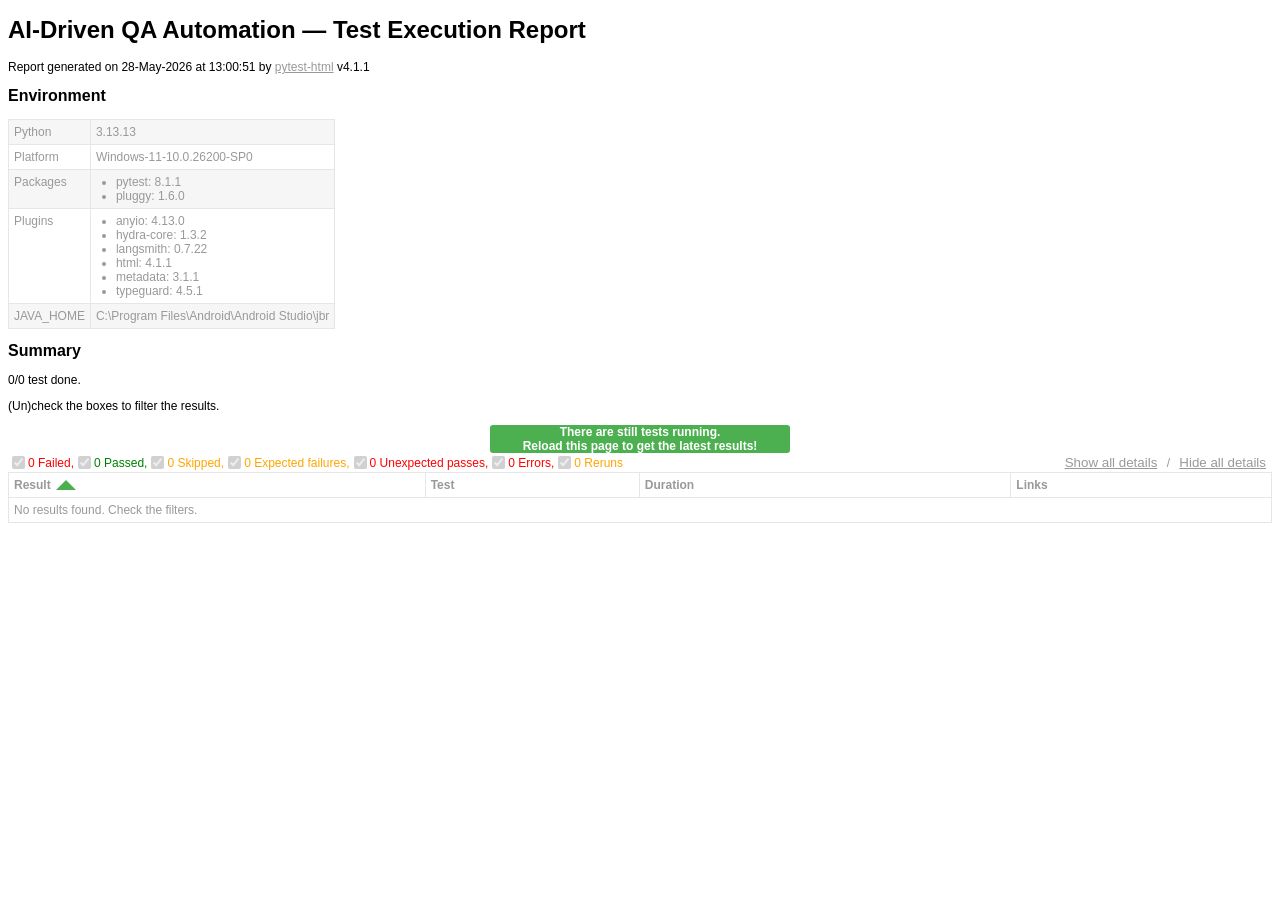
<file: qa_framework/reports/html/report.html>
<!DOCTYPE html>
<html>
  <head>
    <meta charset="utf-8"/>
    <title id="head-title">AI-Driven QA Automation — Test Execution Report</title>
      <style type="text/css">body {
  font-family: Helvetica, Arial, sans-serif;
  font-size: 12px;
  /* do not increase min-width as some may use split screens */
  min-width: 800px;
  color: #999;
}

h1 {
  font-size: 24px;
  color: black;
}

h2 {
  font-size: 16px;
  color: black;
}

p {
  color: black;
}

a {
  color: #999;
}

table {
  border-collapse: collapse;
}

/******************************
 * SUMMARY INFORMATION
 ******************************/
#environment td {
  padding: 5px;
  border: 1px solid #e6e6e6;
  vertical-align: top;
}
#environment tr:nth-child(odd) {
  background-color: #f6f6f6;
}
#environment ul {
  margin: 0;
  padding: 0 20px;
}

/******************************
 * TEST RESULT COLORS
 ******************************/
span.passed,
.passed .col-result {
  color: green;
}

span.skipped,
span.xfailed,
span.rerun,
.skipped .col-result,
.xfailed .col-result,
.rerun .col-result {
  color: orange;
}

span.error,
span.failed,
span.xpassed,
.error .col-result,
.failed .col-result,
.xpassed .col-result {
  color: red;
}

.col-links__extra {
  margin-right: 3px;
}

/******************************
 * RESULTS TABLE
 *
 * 1. Table Layout
 * 2. Extra
 * 3. Sorting items
 *
 ******************************/
/*------------------
 * 1. Table Layout
 *------------------*/
#results-table {
  border: 1px solid #e6e6e6;
  color: #999;
  font-size: 12px;
  width: 100%;
}
#results-table th,
#results-table td {
  padding: 5px;
  border: 1px solid #e6e6e6;
  text-align: left;
}
#results-table th {
  font-weight: bold;
}

/*------------------
 * 2. Extra
 *------------------*/
.logwrapper {
  max-height: 230px;
  overflow-y: scroll;
  background-color: #e6e6e6;
}
.logwrapper.expanded {
  max-height: none;
}
.logwrapper.expanded .logexpander:after {
  content: "collapse [-]";
}
.logwrapper .logexpander {
  z-index: 1;
  position: sticky;
  top: 10px;
  width: max-content;
  border: 1px solid;
  border-radius: 3px;
  padding: 5px 7px;
  margin: 10px 0 10px calc(100% - 80px);
  cursor: pointer;
  background-color: #e6e6e6;
}
.logwrapper .logexpander:after {
  content: "expand [+]";
}
.logwrapper .logexpander:hover {
  color: #000;
  border-color: #000;
}
.logwrapper .log {
  min-height: 40px;
  position: relative;
  top: -50px;
  height: calc(100% + 50px);
  border: 1px solid #e6e6e6;
  color: black;
  display: block;
  font-family: "Courier New", Courier, monospace;
  padding: 5px;
  padding-right: 80px;
  white-space: pre-wrap;
}

div.media {
  border: 1px solid #e6e6e6;
  float: right;
  height: 240px;
  margin: 0 5px;
  overflow: hidden;
  width: 320px;
}

.media-container {
  display: grid;
  grid-template-columns: 25px auto 25px;
  align-items: center;
  flex: 1 1;
  overflow: hidden;
  height: 200px;
}

.media-container--fullscreen {
  grid-template-columns: 0px auto 0px;
}

.media-container__nav--right,
.media-container__nav--left {
  text-align: center;
  cursor: pointer;
}

.media-container__viewport {
  cursor: pointer;
  text-align: center;
  height: inherit;
}
.media-container__viewport img,
.media-container__viewport video {
  object-fit: cover;
  width: 100%;
  max-height: 100%;
}

.media__name,
.media__counter {
  display: flex;
  flex-direction: row;
  justify-content: space-around;
  flex: 0 0 25px;
  align-items: center;
}

.collapsible td:not(.col-links) {
  cursor: pointer;
}
.collapsible td:not(.col-links):hover::after {
  color: #bbb;
  font-style: italic;
  cursor: pointer;
}

.col-result {
  width: 130px;
}
.col-result:hover::after {
  content: " (hide details)";
}

.col-result.collapsed:hover::after {
  content: " (show details)";
}

#environment-header h2:hover::after {
  content: " (hide details)";
  color: #bbb;
  font-style: italic;
  cursor: pointer;
  font-size: 12px;
}

#environment-header.collapsed h2:hover::after {
  content: " (show details)";
  color: #bbb;
  font-style: italic;
  cursor: pointer;
  font-size: 12px;
}

/*------------------
 * 3. Sorting items
 *------------------*/
.sortable {
  cursor: pointer;
}
.sortable.desc:after {
  content: " ";
  position: relative;
  left: 5px;
  bottom: -12.5px;
  border: 10px solid #4caf50;
  border-bottom: 0;
  border-left-color: transparent;
  border-right-color: transparent;
}
.sortable.asc:after {
  content: " ";
  position: relative;
  left: 5px;
  bottom: 12.5px;
  border: 10px solid #4caf50;
  border-top: 0;
  border-left-color: transparent;
  border-right-color: transparent;
}

.hidden, .summary__reload__button.hidden {
  display: none;
}

.summary__data {
  flex: 0 0 550px;
}
.summary__reload {
  flex: 1 1;
  display: flex;
  justify-content: center;
}
.summary__reload__button {
  flex: 0 0 300px;
  display: flex;
  color: white;
  font-weight: bold;
  background-color: #4caf50;
  text-align: center;
  justify-content: center;
  align-items: center;
  border-radius: 3px;
  cursor: pointer;
}
.summary__reload__button:hover {
  background-color: #46a049;
}
.summary__spacer {
  flex: 0 0 550px;
}

.controls {
  display: flex;
  justify-content: space-between;
}

.filters,
.collapse {
  display: flex;
  align-items: center;
}
.filters button,
.collapse button {
  color: #999;
  border: none;
  background: none;
  cursor: pointer;
  text-decoration: underline;
}
.filters button:hover,
.collapse button:hover {
  color: #ccc;
}

.filter__label {
  margin-right: 10px;
}

      </style>
    
  </head>
  <body>
    <h1 id="title">AI-Driven QA Automation — Test Execution Report</h1>
    <p>Report generated on 28-May-2026 at 13:00:51 by <a href="https://pypi.python.org/pypi/pytest-html">pytest-html</a>
        v4.1.1</p>
    <div id="environment-header">
      <h2>Environment</h2>
    </div>
    <table id="environment"></table>
    <!-- TEMPLATES -->
      <template id="template_environment_row">
      <tr>
        <td></td>
        <td></td>
      </tr>
    </template>
    <template id="template_results-table__body--empty">
      <tbody class="results-table-row">
        <tr id="not-found-message">
          <td colspan="4">No results found. Check the filters.</th>
        </tr>
    </template>
    <template id="template_results-table__tbody">
      <tbody class="results-table-row">
        <tr class="collapsible">
        </tr>
        <tr class="extras-row">
          <td class="extra" colspan="4">
            <div class="extraHTML"></div>
            <div class="media">
              <div class="media-container">
                  <div class="media-container__nav--left"><</div>
                  <div class="media-container__viewport">
                    <img src="" />
                    <video controls>
                      <source src="" type="video/mp4">
                    </video>
                  </div>
                  <div class="media-container__nav--right">></div>
                </div>
                <div class="media__name"></div>
                <div class="media__counter"></div>
            </div>
            <div class="logwrapper">
              <div class="logexpander"></div>
              <div class="log"></div>
            </div>
          </td>
        </tr>
      </tbody>
    </template>
    <!-- END TEMPLATES -->
    <div class="summary">
      <div class="summary__data">
        <h2>Summary</h2>
        <div class="additional-summary prefix">
        </div>
        <p class="run-count">0/0 test done.</p>
        <p class="filter">(Un)check the boxes to filter the results.</p>
        <div class="summary__reload">
          <div class="summary__reload__button " onclick="location.reload()">
            <div>There are still tests running. <br />Reload this page to get the latest results!</div>
          </div>
        </div>
        <div class="summary__spacer"></div>
        <div class="controls">
          <div class="filters">
            <input checked="true" class="filter" name="filter_checkbox" type="checkbox" data-test-result="failed" disabled/>
            <span class="failed">0 Failed,</span>
            <input checked="true" class="filter" name="filter_checkbox" type="checkbox" data-test-result="passed" disabled/>
            <span class="passed">0 Passed,</span>
            <input checked="true" class="filter" name="filter_checkbox" type="checkbox" data-test-result="skipped" disabled/>
            <span class="skipped">0 Skipped,</span>
            <input checked="true" class="filter" name="filter_checkbox" type="checkbox" data-test-result="xfailed" disabled/>
            <span class="xfailed">0 Expected failures,</span>
            <input checked="true" class="filter" name="filter_checkbox" type="checkbox" data-test-result="xpassed" disabled/>
            <span class="xpassed">0 Unexpected passes,</span>
            <input checked="true" class="filter" name="filter_checkbox" type="checkbox" data-test-result="error" disabled/>
            <span class="error">0 Errors,</span>
            <input checked="true" class="filter" name="filter_checkbox" type="checkbox" data-test-result="rerun" disabled/>
            <span class="rerun">0 Reruns</span>
          </div>
          <div class="collapse">
            <button id="show_all_details">Show all details</button>&nbsp;/&nbsp;<button id="hide_all_details">Hide all details</button>
          </div>
        </div>
      </div>
      <div class="additional-summary summary">
      </div>
      <div class="additional-summary postfix">
      </div>
    </div>
    <table id="results-table">
      <thead id="results-table-head">
        <tr>
          <th class="sortable" data-column-type="result">Result</th>
          <th class="sortable" data-column-type="testId">Test</th>
          <th class="sortable" data-column-type="duration">Duration</th>
          <th>Links</th>
        </tr>
      </thead>
    </table>
  </body>
  <footer>
    <div id="data-container" data-jsonblob="{&#34;environment&#34;: {&#34;Python&#34;: &#34;3.13.13&#34;, &#34;Platform&#34;: &#34;Windows-11-10.0.26200-SP0&#34;, &#34;Packages&#34;: {&#34;pytest&#34;: &#34;8.1.1&#34;, &#34;pluggy&#34;: &#34;1.6.0&#34;}, &#34;Plugins&#34;: {&#34;anyio&#34;: &#34;4.13.0&#34;, &#34;hydra-core&#34;: &#34;1.3.2&#34;, &#34;langsmith&#34;: &#34;0.7.22&#34;, &#34;html&#34;: &#34;4.1.1&#34;, &#34;metadata&#34;: &#34;3.1.1&#34;, &#34;typeguard&#34;: &#34;4.5.1&#34;}, &#34;JAVA_HOME&#34;: &#34;C:\\Program Files\\Android\\Android Studio\\jbr&#34;}, &#34;tests&#34;: {}, &#34;renderCollapsed&#34;: [&#34;passed&#34;], &#34;initialSort&#34;: &#34;result&#34;, &#34;title&#34;: &#34;AI-Driven QA Automation \u2014 Test Execution Report&#34;}"></div>
    <script>
      (function(){function r(e,n,t){function o(i,f){if(!n[i]){if(!e[i]){var c="function"==typeof require&&require;if(!f&&c)return c(i,!0);if(u)return u(i,!0);var a=new Error("Cannot find module '"+i+"'");throw a.code="MODULE_NOT_FOUND",a}var p=n[i]={exports:{}};e[i][0].call(p.exports,function(r){var n=e[i][1][r];return o(n||r)},p,p.exports,r,e,n,t)}return n[i].exports}for(var u="function"==typeof require&&require,i=0;i<t.length;i++)o(t[i]);return o}return r})()({1:[function(require,module,exports){
const { getCollapsedCategory, setCollapsedIds } = require('./storage.js')

class DataManager {
    setManager(data) {
        const collapsedCategories = [...getCollapsedCategory(data.renderCollapsed)]
        const collapsedIds = []
        const tests = Object.values(data.tests).flat().map((test, index) => {
            const collapsed = collapsedCategories.includes(test.result.toLowerCase())
            const id = `test_${index}`
            if (collapsed) {
                collapsedIds.push(id)
            }
            return {
                ...test,
                id,
                collapsed,
            }
        })
        const dataBlob = { ...data, tests }
        this.data = { ...dataBlob }
        this.renderData = { ...dataBlob }
        setCollapsedIds(collapsedIds)
    }

    get allData() {
        return { ...this.data }
    }

    resetRender() {
        this.renderData = { ...this.data }
    }

    setRender(data) {
        this.renderData.tests = [...data]
    }

    toggleCollapsedItem(id) {
        this.renderData.tests = this.renderData.tests.map((test) =>
            test.id === id ? { ...test, collapsed: !test.collapsed } : test,
        )
    }

    set allCollapsed(collapsed) {
        this.renderData = { ...this.renderData, tests: [...this.renderData.tests.map((test) => (
            { ...test, collapsed }
        ))] }
    }

    get testSubset() {
        return [...this.renderData.tests]
    }

    get environment() {
        return this.renderData.environment
    }

    get initialSort() {
        return this.data.initialSort
    }
}

module.exports = {
    manager: new DataManager(),
}

},{"./storage.js":8}],2:[function(require,module,exports){
const mediaViewer = require('./mediaviewer.js')
const templateEnvRow = document.getElementById('template_environment_row')
const templateResult = document.getElementById('template_results-table__tbody')

function htmlToElements(html) {
    const temp = document.createElement('template')
    temp.innerHTML = html
    return temp.content.childNodes
}

const find = (selector, elem) => {
    if (!elem) {
        elem = document
    }
    return elem.querySelector(selector)
}

const findAll = (selector, elem) => {
    if (!elem) {
        elem = document
    }
    return [...elem.querySelectorAll(selector)]
}

const dom = {
    getStaticRow: (key, value) => {
        const envRow = templateEnvRow.content.cloneNode(true)
        const isObj = typeof value === 'object' && value !== null
        const values = isObj ? Object.keys(value).map((k) => `${k}: ${value[k]}`) : null

        const valuesElement = htmlToElements(
            values ? `<ul>${values.map((val) => `<li>${val}</li>`).join('')}<ul>` : `<div>${value}</div>`)[0]
        const td = findAll('td', envRow)
        td[0].textContent = key
        td[1].appendChild(valuesElement)

        return envRow
    },
    getResultTBody: ({ testId, id, log, extras, resultsTableRow, tableHtml, result, collapsed }) => {
        const resultBody = templateResult.content.cloneNode(true)
        resultBody.querySelector('tbody').classList.add(result.toLowerCase())
        resultBody.querySelector('tbody').id = testId
        resultBody.querySelector('.collapsible').dataset.id = id

        resultsTableRow.forEach((html) => {
            const t = document.createElement('template')
            t.innerHTML = html
            resultBody.querySelector('.collapsible').appendChild(t.content)
        })

        if (log) {
            // Wrap lines starting with "E" with span.error to color those lines red
            const wrappedLog = log.replace(/^E.*$/gm, (match) => `<span class="error">${match}</span>`)
            resultBody.querySelector('.log').innerHTML = wrappedLog
        } else {
            resultBody.querySelector('.log').remove()
        }

        if (collapsed) {
            resultBody.querySelector('.collapsible > td')?.classList.add('collapsed')
            resultBody.querySelector('.extras-row').classList.add('hidden')
        } else {
            resultBody.querySelector('.collapsible > td')?.classList.remove('collapsed')
        }

        const media = []
        extras?.forEach(({ name, format_type, content }) => {
            if (['image', 'video'].includes(format_type)) {
                media.push({ path: content, name, format_type })
            }

            if (format_type === 'html') {
                resultBody.querySelector('.extraHTML').insertAdjacentHTML('beforeend', `<div>${content}</div>`)
            }
        })
        mediaViewer.setup(resultBody, media)

        // Add custom html from the pytest_html_results_table_html hook
        tableHtml?.forEach((item) => {
            resultBody.querySelector('td[class="extra"]').insertAdjacentHTML('beforeend', item)
        })

        return resultBody
    },
}

module.exports = {
    dom,
    htmlToElements,
    find,
    findAll,
}

},{"./mediaviewer.js":6}],3:[function(require,module,exports){
const { manager } = require('./datamanager.js')
const { doSort } = require('./sort.js')
const storageModule = require('./storage.js')

const getFilteredSubSet = (filter) =>
    manager.allData.tests.filter(({ result }) => filter.includes(result.toLowerCase()))

const doInitFilter = () => {
    const currentFilter = storageModule.getVisible()
    const filteredSubset = getFilteredSubSet(currentFilter)
    manager.setRender(filteredSubset)
}

const doFilter = (type, show) => {
    if (show) {
        storageModule.showCategory(type)
    } else {
        storageModule.hideCategory(type)
    }

    const currentFilter = storageModule.getVisible()
    const filteredSubset = getFilteredSubSet(currentFilter)
    manager.setRender(filteredSubset)

    const sortColumn = storageModule.getSort()
    doSort(sortColumn, true)
}

module.exports = {
    doFilter,
    doInitFilter,
}

},{"./datamanager.js":1,"./sort.js":7,"./storage.js":8}],4:[function(require,module,exports){
const { redraw, bindEvents, renderStatic } = require('./main.js')
const { doInitFilter } = require('./filter.js')
const { doInitSort } = require('./sort.js')
const { manager } = require('./datamanager.js')
const data = JSON.parse(document.getElementById('data-container').dataset.jsonblob)

function init() {
    manager.setManager(data)
    doInitFilter()
    doInitSort()
    renderStatic()
    redraw()
    bindEvents()
}

init()

},{"./datamanager.js":1,"./filter.js":3,"./main.js":5,"./sort.js":7}],5:[function(require,module,exports){
const { dom, find, findAll } = require('./dom.js')
const { manager } = require('./datamanager.js')
const { doSort } = require('./sort.js')
const { doFilter } = require('./filter.js')
const {
    getVisible,
    getCollapsedIds,
    setCollapsedIds,
    getSort,
    getSortDirection,
    possibleFilters,
} = require('./storage.js')

const removeChildren = (node) => {
    while (node.firstChild) {
        node.removeChild(node.firstChild)
    }
}

const renderStatic = () => {
    const renderEnvironmentTable = () => {
        const environment = manager.environment
        const rows = Object.keys(environment).map((key) => dom.getStaticRow(key, environment[key]))
        const table = document.getElementById('environment')
        removeChildren(table)
        rows.forEach((row) => table.appendChild(row))
    }
    renderEnvironmentTable()
}

const addItemToggleListener = (elem) => {
    elem.addEventListener('click', ({ target }) => {
        const id = target.parentElement.dataset.id
        manager.toggleCollapsedItem(id)

        const collapsedIds = getCollapsedIds()
        if (collapsedIds.includes(id)) {
            const updated = collapsedIds.filter((item) => item !== id)
            setCollapsedIds(updated)
        } else {
            collapsedIds.push(id)
            setCollapsedIds(collapsedIds)
        }
        redraw()
    })
}

const renderContent = (tests) => {
    const sortAttr = getSort(manager.initialSort)
    const sortAsc = JSON.parse(getSortDirection())
    const rows = tests.map(dom.getResultTBody)
    const table = document.getElementById('results-table')
    const tableHeader = document.getElementById('results-table-head')

    const newTable = document.createElement('table')
    newTable.id = 'results-table'

    // remove all sorting classes and set the relevant
    findAll('.sortable', tableHeader).forEach((elem) => elem.classList.remove('asc', 'desc'))
    tableHeader.querySelector(`.sortable[data-column-type="${sortAttr}"]`)?.classList.add(sortAsc ? 'desc' : 'asc')
    newTable.appendChild(tableHeader)

    if (!rows.length) {
        const emptyTable = document.getElementById('template_results-table__body--empty').content.cloneNode(true)
        newTable.appendChild(emptyTable)
    } else {
        rows.forEach((row) => {
            if (!!row) {
                findAll('.collapsible td:not(.col-links', row).forEach(addItemToggleListener)
                find('.logexpander', row).addEventListener('click',
                    (evt) => evt.target.parentNode.classList.toggle('expanded'),
                )
                newTable.appendChild(row)
            }
        })
    }

    table.replaceWith(newTable)
}

const renderDerived = () => {
    const currentFilter = getVisible()
    possibleFilters.forEach((result) => {
        const input = document.querySelector(`input[data-test-result="${result}"]`)
        input.checked = currentFilter.includes(result)
    })
}

const bindEvents = () => {
    const filterColumn = (evt) => {
        const { target: element } = evt
        const { testResult } = element.dataset

        doFilter(testResult, element.checked)
        const collapsedIds = getCollapsedIds()
        const updated = manager.renderData.tests.map((test) => {
            return {
                ...test,
                collapsed: collapsedIds.includes(test.id),
            }
        })
        manager.setRender(updated)
        redraw()
    }

    const header = document.getElementById('environment-header')
    header.addEventListener('click', () => {
        const table = document.getElementById('environment')
        table.classList.toggle('hidden')
        header.classList.toggle('collapsed')
    })

    findAll('input[name="filter_checkbox"]').forEach((elem) => {
        elem.addEventListener('click', filterColumn)
    })

    findAll('.sortable').forEach((elem) => {
        elem.addEventListener('click', (evt) => {
            const { target: element } = evt
            const { columnType } = element.dataset
            doSort(columnType)
            redraw()
        })
    })

    document.getElementById('show_all_details').addEventListener('click', () => {
        manager.allCollapsed = false
        setCollapsedIds([])
        redraw()
    })
    document.getElementById('hide_all_details').addEventListener('click', () => {
        manager.allCollapsed = true
        const allIds = manager.renderData.tests.map((test) => test.id)
        setCollapsedIds(allIds)
        redraw()
    })
}

const redraw = () => {
    const { testSubset } = manager

    renderContent(testSubset)
    renderDerived()
}

module.exports = {
    redraw,
    bindEvents,
    renderStatic,
}

},{"./datamanager.js":1,"./dom.js":2,"./filter.js":3,"./sort.js":7,"./storage.js":8}],6:[function(require,module,exports){
class MediaViewer {
    constructor(assets) {
        this.assets = assets
        this.index = 0
    }

    nextActive() {
        this.index = this.index === this.assets.length - 1 ? 0 : this.index + 1
        return [this.activeFile, this.index]
    }

    prevActive() {
        this.index = this.index === 0 ? this.assets.length - 1 : this.index -1
        return [this.activeFile, this.index]
    }

    get currentIndex() {
        return this.index
    }

    get activeFile() {
        return this.assets[this.index]
    }
}


const setup = (resultBody, assets) => {
    if (!assets.length) {
        resultBody.querySelector('.media').classList.add('hidden')
        return
    }

    const mediaViewer = new MediaViewer(assets)
    const container = resultBody.querySelector('.media-container')
    const leftArrow = resultBody.querySelector('.media-container__nav--left')
    const rightArrow = resultBody.querySelector('.media-container__nav--right')
    const mediaName = resultBody.querySelector('.media__name')
    const counter = resultBody.querySelector('.media__counter')
    const imageEl = resultBody.querySelector('img')
    const sourceEl = resultBody.querySelector('source')
    const videoEl = resultBody.querySelector('video')

    const setImg = (media, index) => {
        if (media?.format_type === 'image') {
            imageEl.src = media.path

            imageEl.classList.remove('hidden')
            videoEl.classList.add('hidden')
        } else if (media?.format_type === 'video') {
            sourceEl.src = media.path

            videoEl.classList.remove('hidden')
            imageEl.classList.add('hidden')
        }

        mediaName.innerText = media?.name
        counter.innerText = `${index + 1} / ${assets.length}`
    }
    setImg(mediaViewer.activeFile, mediaViewer.currentIndex)

    const moveLeft = () => {
        const [media, index] = mediaViewer.prevActive()
        setImg(media, index)
    }
    const doRight = () => {
        const [media, index] = mediaViewer.nextActive()
        setImg(media, index)
    }
    const openImg = () => {
        window.open(mediaViewer.activeFile.path, '_blank')
    }
    if (assets.length === 1) {
        container.classList.add('media-container--fullscreen')
    } else {
        leftArrow.addEventListener('click', moveLeft)
        rightArrow.addEventListener('click', doRight)
    }
    imageEl.addEventListener('click', openImg)
}

module.exports = {
    setup,
}

},{}],7:[function(require,module,exports){
const { manager } = require('./datamanager.js')
const storageModule = require('./storage.js')

const genericSort = (list, key, ascending, customOrder) => {
    let sorted
    if (customOrder) {
        sorted = list.sort((a, b) => {
            const aValue = a.result.toLowerCase()
            const bValue = b.result.toLowerCase()

            const aIndex = customOrder.findIndex((item) => item.toLowerCase() === aValue)
            const bIndex = customOrder.findIndex((item) => item.toLowerCase() === bValue)

            // Compare the indices to determine the sort order
            return aIndex - bIndex
        })
    } else {
        sorted = list.sort((a, b) => a[key] === b[key] ? 0 : a[key] > b[key] ? 1 : -1)
    }

    if (ascending) {
        sorted.reverse()
    }
    return sorted
}

const durationSort = (list, ascending) => {
    const parseDuration = (duration) => {
        if (duration.includes(':')) {
            // If it's in the format "HH:mm:ss"
            const [hours, minutes, seconds] = duration.split(':').map(Number)
            return (hours * 3600 + minutes * 60 + seconds) * 1000
        } else {
            // If it's in the format "nnn ms"
            return parseInt(duration)
        }
    }
    const sorted = list.sort((a, b) => parseDuration(a['duration']) - parseDuration(b['duration']))
    if (ascending) {
        sorted.reverse()
    }
    return sorted
}

const doInitSort = () => {
    const type = storageModule.getSort(manager.initialSort)
    const ascending = storageModule.getSortDirection()
    const list = manager.testSubset
    const initialOrder = ['Error', 'Failed', 'Rerun', 'XFailed', 'XPassed', 'Skipped', 'Passed']

    storageModule.setSort(type)
    storageModule.setSortDirection(ascending)

    if (type?.toLowerCase() === 'original') {
        manager.setRender(list)
    } else {
        let sortedList
        switch (type) {
        case 'duration':
            sortedList = durationSort(list, ascending)
            break
        case 'result':
            sortedList = genericSort(list, type, ascending, initialOrder)
            break
        default:
            sortedList = genericSort(list, type, ascending)
            break
        }
        manager.setRender(sortedList)
    }
}

const doSort = (type, skipDirection) => {
    const newSortType = storageModule.getSort(manager.initialSort) !== type
    const currentAsc = storageModule.getSortDirection()
    let ascending
    if (skipDirection) {
        ascending = currentAsc
    } else {
        ascending = newSortType ? false : !currentAsc
    }
    storageModule.setSort(type)
    storageModule.setSortDirection(ascending)

    const list = manager.testSubset
    const sortedList = type === 'duration' ? durationSort(list, ascending) : genericSort(list, type, ascending)
    manager.setRender(sortedList)
}

module.exports = {
    doInitSort,
    doSort,
}

},{"./datamanager.js":1,"./storage.js":8}],8:[function(require,module,exports){
const possibleFilters = [
    'passed',
    'skipped',
    'failed',
    'error',
    'xfailed',
    'xpassed',
    'rerun',
]

const getVisible = () => {
    const url = new URL(window.location.href)
    const settings = new URLSearchParams(url.search).get('visible')
    const lower = (item) => {
        const lowerItem = item.toLowerCase()
        if (possibleFilters.includes(lowerItem)) {
            return lowerItem
        }
        return null
    }
    return settings === null ?
        possibleFilters :
        [...new Set(settings?.split(',').map(lower).filter((item) => item))]
}

const hideCategory = (categoryToHide) => {
    const url = new URL(window.location.href)
    const visibleParams = new URLSearchParams(url.search).get('visible')
    const currentVisible = visibleParams ? visibleParams.split(',') : [...possibleFilters]
    const settings = [...new Set(currentVisible)].filter((f) => f !== categoryToHide).join(',')

    url.searchParams.set('visible', settings)
    window.history.pushState({}, null, unescape(url.href))
}

const showCategory = (categoryToShow) => {
    if (typeof window === 'undefined') {
        return
    }
    const url = new URL(window.location.href)
    const currentVisible = new URLSearchParams(url.search).get('visible')?.split(',').filter(Boolean) ||
        [...possibleFilters]
    const settings = [...new Set([categoryToShow, ...currentVisible])]
    const noFilter = possibleFilters.length === settings.length || !settings.length

    noFilter ? url.searchParams.delete('visible') : url.searchParams.set('visible', settings.join(','))
    window.history.pushState({}, null, unescape(url.href))
}

const getSort = (initialSort) => {
    const url = new URL(window.location.href)
    let sort = new URLSearchParams(url.search).get('sort')
    if (!sort) {
        sort = initialSort || 'result'
    }
    return sort
}

const setSort = (type) => {
    const url = new URL(window.location.href)
    url.searchParams.set('sort', type)
    window.history.pushState({}, null, unescape(url.href))
}

const getCollapsedCategory = (renderCollapsed) => {
    let categories
    if (typeof window !== 'undefined') {
        const url = new URL(window.location.href)
        const collapsedItems = new URLSearchParams(url.search).get('collapsed')
        switch (true) {
        case !renderCollapsed && collapsedItems === null:
            categories = ['passed']
            break
        case collapsedItems?.length === 0 || /^["']{2}$/.test(collapsedItems):
            categories = []
            break
        case /^all$/.test(collapsedItems) || collapsedItems === null && /^all$/.test(renderCollapsed):
            categories = [...possibleFilters]
            break
        default:
            categories = collapsedItems?.split(',').map((item) => item.toLowerCase()) || renderCollapsed
            break
        }
    } else {
        categories = []
    }
    return categories
}

const getSortDirection = () => JSON.parse(sessionStorage.getItem('sortAsc')) || false
const setSortDirection = (ascending) => sessionStorage.setItem('sortAsc', ascending)

const getCollapsedIds = () => JSON.parse(sessionStorage.getItem('collapsedIds')) || []
const setCollapsedIds = (list) => sessionStorage.setItem('collapsedIds', JSON.stringify(list))

module.exports = {
    getVisible,
    hideCategory,
    showCategory,
    getCollapsedIds,
    setCollapsedIds,
    getSort,
    setSort,
    getSortDirection,
    setSortDirection,
    getCollapsedCategory,
    possibleFilters,
}

},{}]},{},[4]);
    </script>
  </footer>
</html>
</file>
